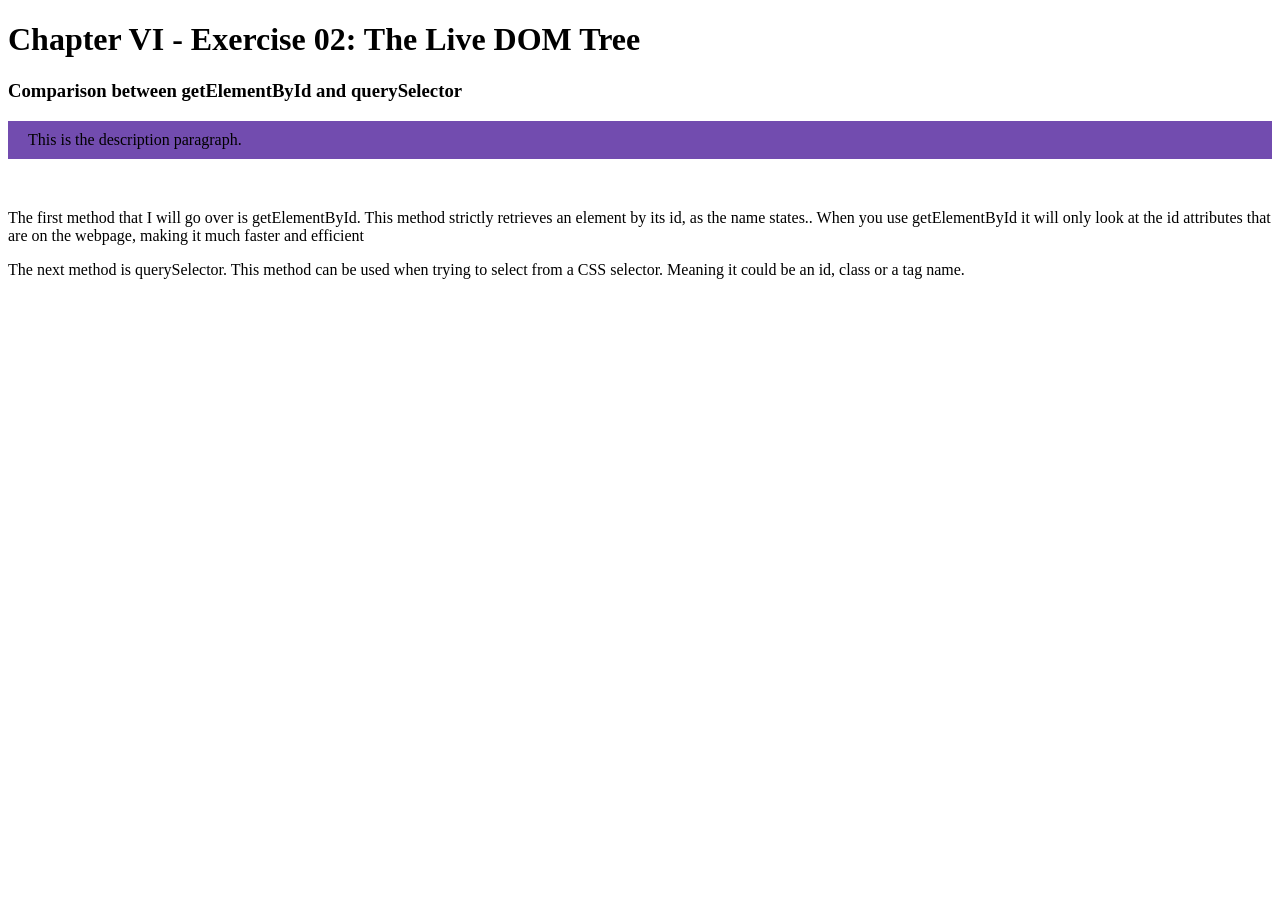
<file: EX02/index.html>
<!DOCTYPE html>
<html lang="en">    

<head>
    <meta charset="UTF-8">
    <meta name="viewport" content="width=device-width, initial-scale=1.0">
    <title id="title">Exercise 02: The Live DOM Tree</title>
    <link rel="stylesheet" href="style.css" >
    <script src ="script.js" defer></script>
 
</head>


<body>
<h1>Chapter VI - Exercise 02: The Live DOM Tree</h1>
<h3> Comparison between getElementById and querySelector</h3>

<p class="description">getElementById and querySelector are both ways to interact with a webpage and retrieve elements from it. At a glance they both seem very similar, but they have some key differences in how they work and what they can do.</p>
<br>
<p>The first method that I will go over is getElementById. This method strictly retrieves an element by its id, as the name states.. When you use getElementById it will only look at the id attributes that are on the webpage, making it much faster and efficient</p>

<p>The next method is querySelector. This method can be used when trying to select from a CSS selector. Meaning it could be an id, class or a tag name.</p>



</body>






















</html>
</file>
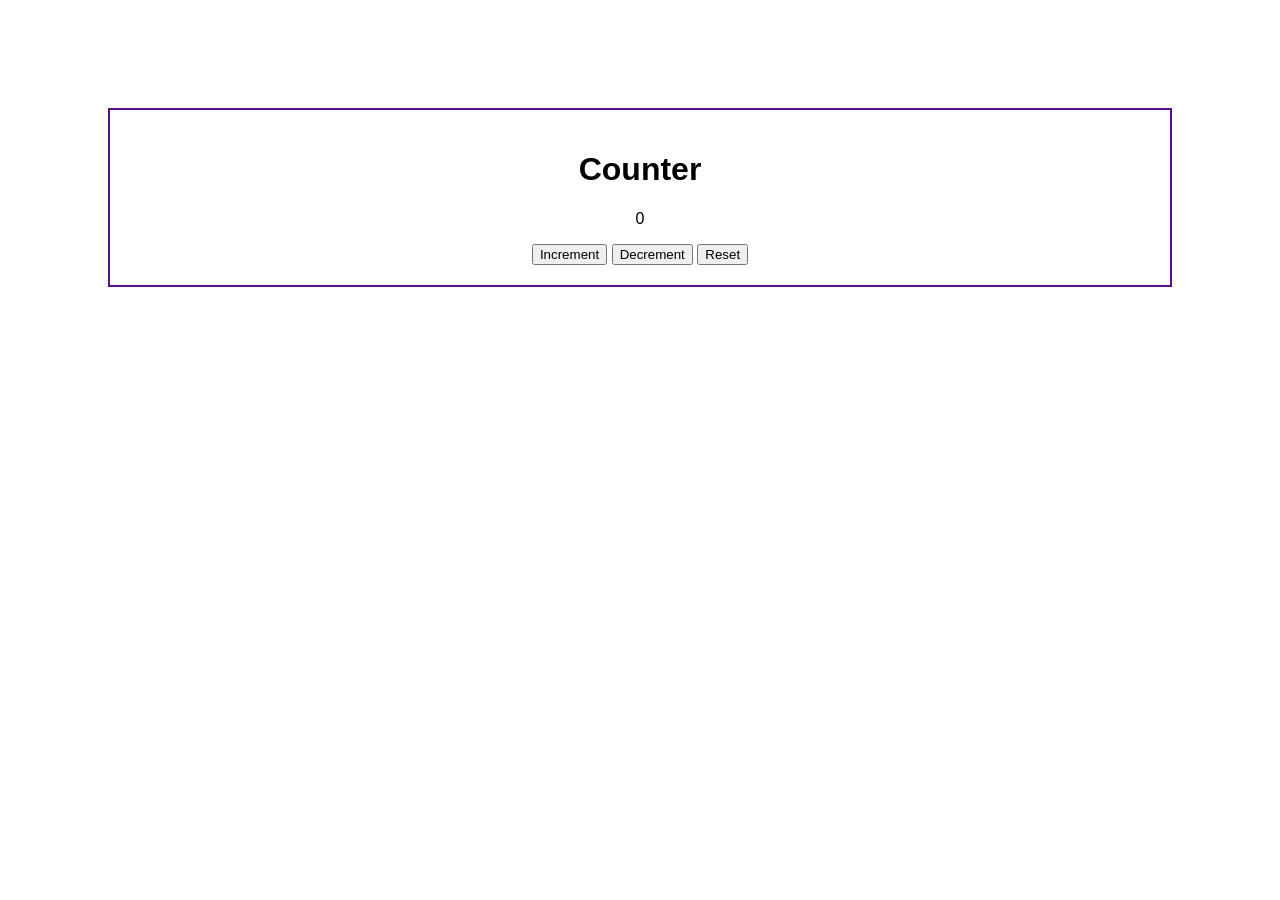
<file: EX03/index.html>
<!DOCTYPE html> 
<html lang="en">

<head>
    <meta charset="UTF-8">
    <meta name="viewport" content="width=device-width, initial-scale=1.0">
    <title>Event-Driven Web</title>
    <link rel="stylesheet" href="style.css" >
    <script src="script.js" defer></script>


</head>

<body>
   
   <div class="container">
    <h1>Counter</h1>
    <p id="counter">0</p>
    <button id="Increment">Increment</button>

    <button id="Decrement">Decrement</button>  

    <button id="Reset">Reset</button>  

</div>

</body>



</html>
</file>
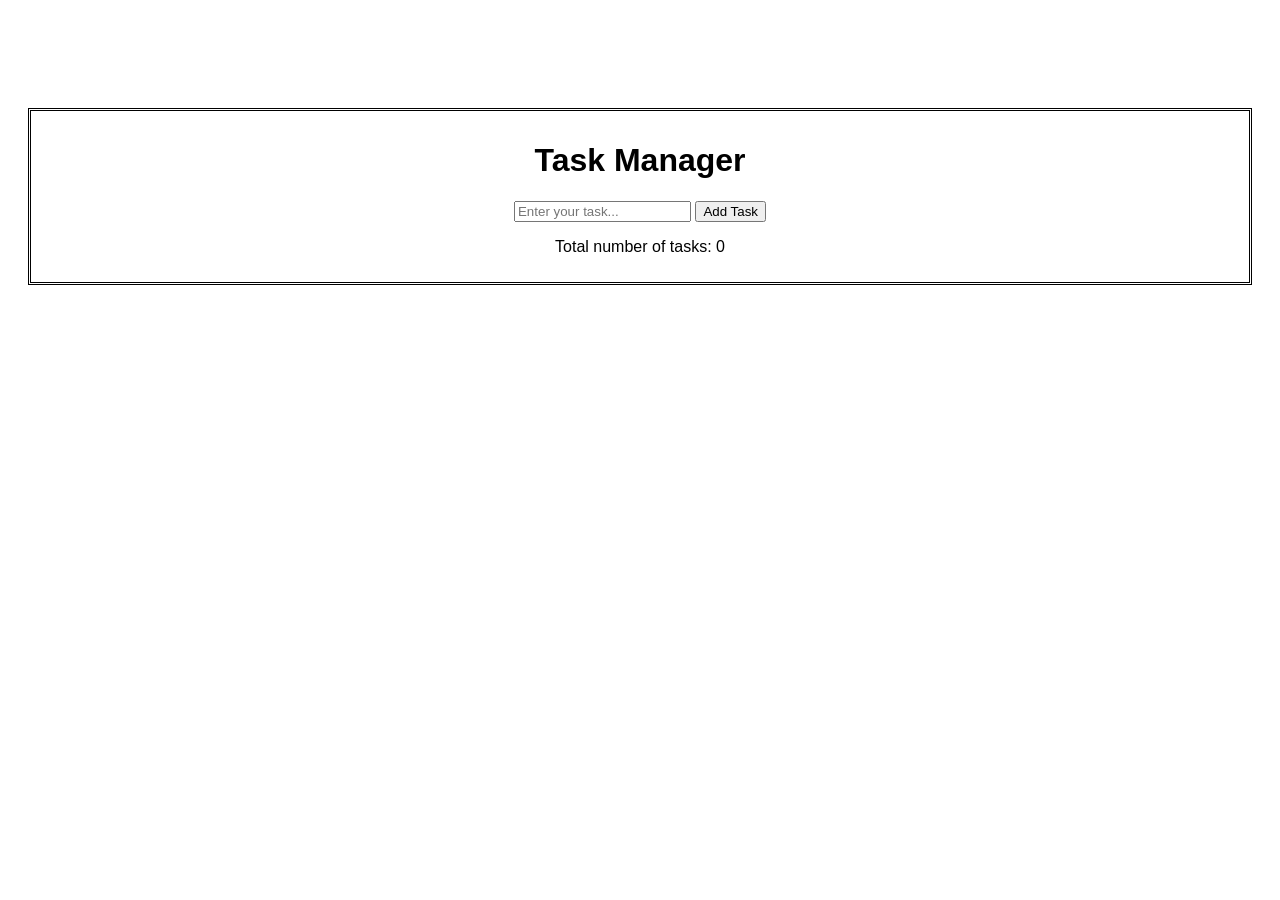
<file: EX04/index.html>
<!DOCTYPE html>
<html lang="en">
<head>
  <meta charset="UTF-8">
  <meta name="viewport" content="width=device-width, initial-scale=1.0">
  <link rel="stylesheet"  href="style.css">
  <script src="script.js" defer></script> 
  <title>Task Manager</title>
</head>


<body>
<div class="container">
<h1> Task Manager</h1>

<input type ="text" id="taskInput" placeholder="Enter your task...">
<button id="add">Add Task</button>
<p id="total">Total number of tasks: <span id="count">0</span></p>


<ul id="list"></ul>

<!--<input type="checkbox" id="taskCheckBox">
<label for="taskCheckBox" id="done" required>Done</label>
-->

</div>
</body>




</html>
</file>
<file: EX02/style.css>
.active {
    background-color: #724caf;
    padding: 10px 20px;
    font-style: sans-serif;
}
</file>
<file: EX03/style.css>
* {
    box-sizing: border-box;
}   


body {
    
    font-family: sans-serif;
    text-align: center;
    padding: 100px;
}


.container {
    padding: 20px;
    border: 2px solid #5a0f8b;
    padding-top: 20px;
    padding-bottom: 20px;
}

.counter{
    font-size: 40px;
    font-weight: bold;
}
</file>
<file: EX04/style.css>
* {
box-sizing: border-box;

}

body {
    
    font-family: sans-serif;
    text-align: center;
    padding: 100px 20px;
    
}


ul li {
font-style: italic;
display:flex;
margin-bottom: 5px;
justify-content: space-between ;
padding-left: 4px;
align-items: center;
margin-bottom: 8px;
border-radius: 3px;
margin-left: 20px;


}


.container{

    border-style: double ;
    padding: 10px;
}
</file>
